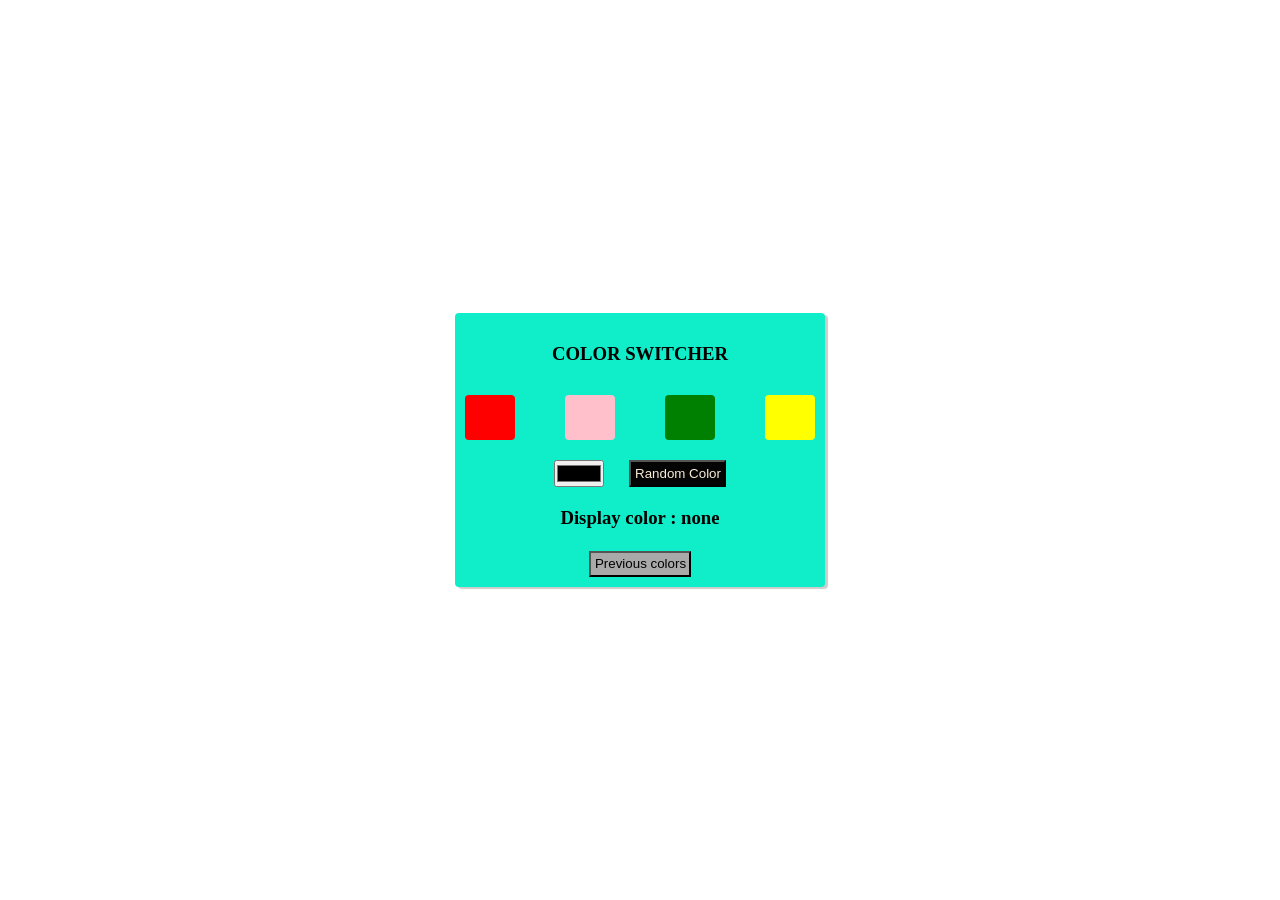
<file: Color-Switcher-Project/index.html>
<!DOCTYPE html>
<html lang="en">
<head>
    <meta charset="UTF-8">
    <meta name="viewport" content="width=device-width, initial-scale=1.0">
    <title>COLOR-SWITCHER-PROJECTS</title>
    <link rel="stylesheet" href="style.css">
</head>

<body>
   
     <div class="container">
         <h3>COLOR SWITCHER</h3>
         <div class="color-container">
            <div class="color-box"  data-color="Red"></div>
            <div class="color-box"  data-color="Pink"></div>
            <div class="color-box"  data-color="Green"></div>
            <div class="color-box"  data-color="Yellow"></div>

         </div>
         
         <div class="controls">
            <input type="color" id="colorPicker">
            <button class="randomColor">Random Color</button>
         </div>
         

         <h3>Display color : <span id="colorValue">none</span></h3>

         <div class="prevCol">
            <button class="prev">Previous colors</button>
            <div id="history"></div>
         </div>

        <div>
             <script src="script.js"></script>
        </div>

        

     </div>
</body>
</html>
</file>
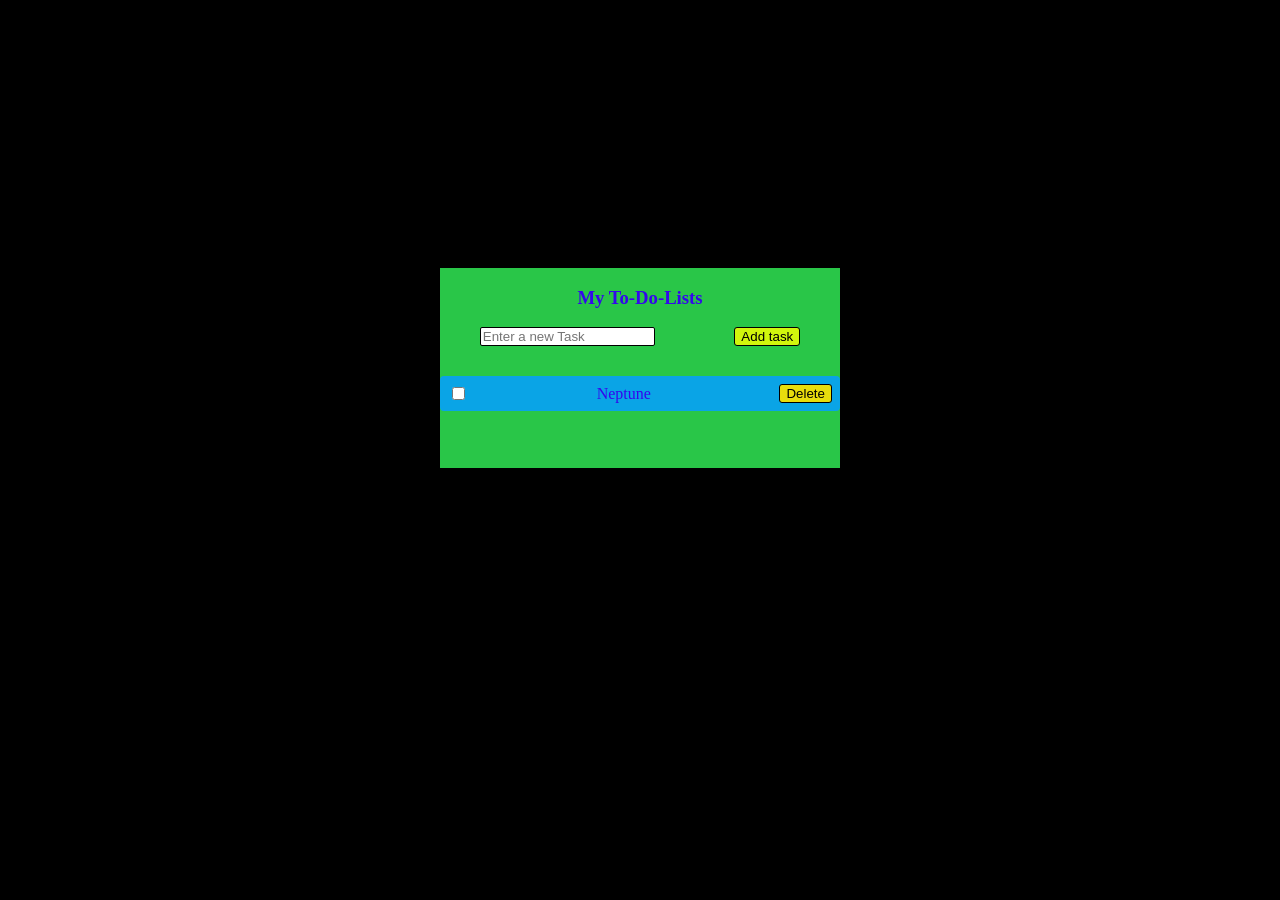
<file: TODO_Project/index.html>
<!DOCTYPE html>
<html lang="en">
<head>
    <meta charset="UTF-8">
    <meta name="viewport" content="width=device-width, initial-scale=1.0">
    <link rel="stylesheet" href="style.css">
    
    <title>ToDo</title>
</head>

<body>
    <div class="container">
          <h3>My To-Do-Lists</h3>
            <div class="inputAdd">
                <input type="text" class="task_inp"
                placeholder="Enter a new Task">
                <button class="AddBtn">Add task</button>
            </div>
            <ul class="tasklist">
                <li class="taskItems">
                    <input type="checkbox">
                    <span>Neptune</span>  
                    <button class="DelBtn">Delete</button>
                </li>
  
            </ul>
    </div>
    <div>
    <script src="script.js"></script>
</div>
</body>
</html>
</file>
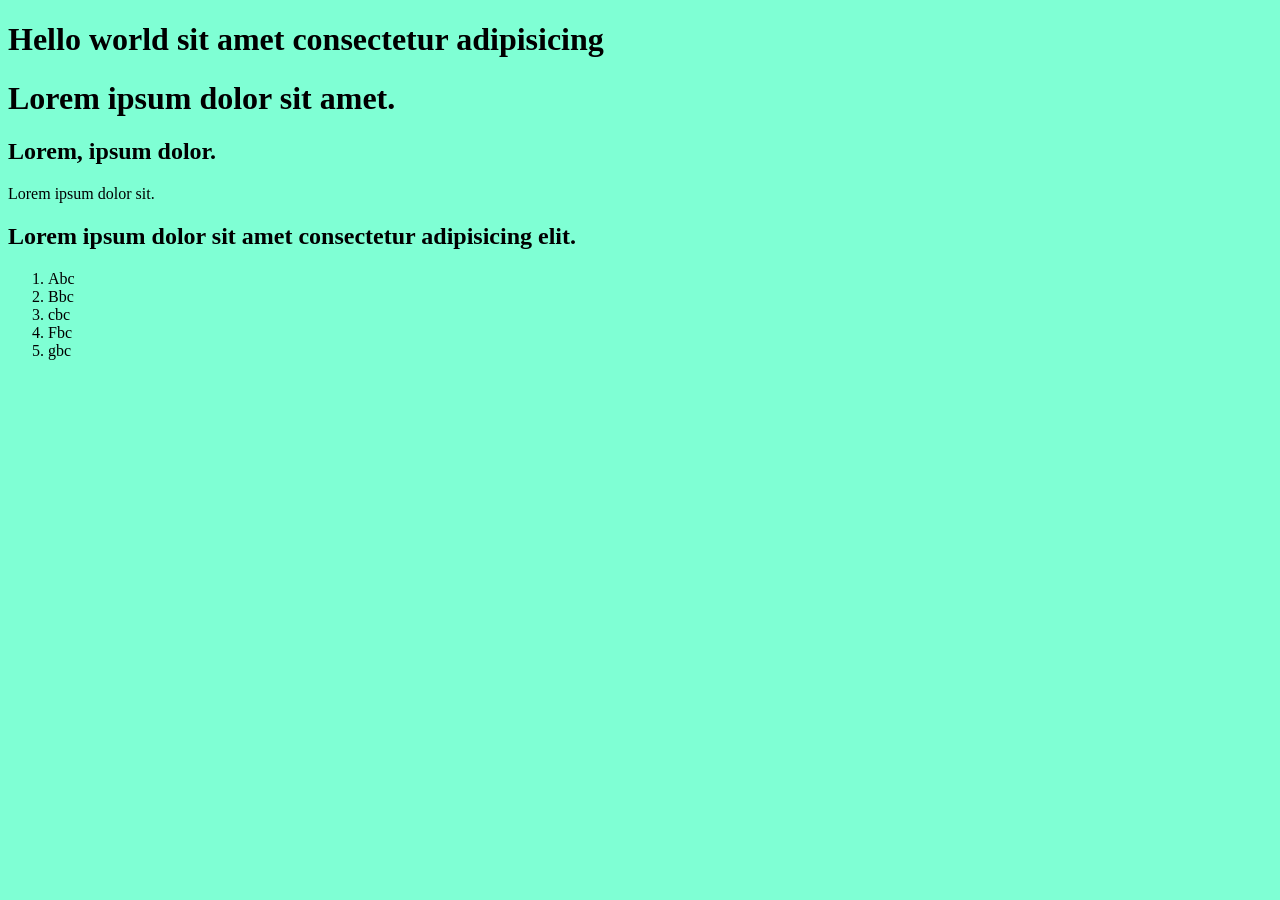
<file: DOM/01_Dom.html>
<!DOCTYPE html>
<html lang="en">
<head>
    <meta charset="UTF-8">
    <meta name="viewport" content="width=device-width, initial-scale=1.0">
    <title>DOM LEARNING</title>

    <style>
            .change{
                background-color: aquamarine;
            }
    </style>

</head>
<body class = "change">
        <div>
            <h1 id = "title" class="heading">Hello world sit amet consectetur <span style="display: none;"> Heheheheheheeheheheh Myspacn No one see</span> adipisicing  </h1>
            <h1>Lorem ipsum dolor sit amet.</h1>
            <h2>Lorem, ipsum dolor.</h2>
            <p>Lorem ipsum dolor sit.</p>
            <h2>Lorem ipsum dolor sit amet consectetur adipisicing elit.</h2>
        </div>

        <ol>
            <li class = "itemList">Abc</li>
            <li class = "itemList">Bbc</li>
            <li class = "itemList">cbc</li>
            <li class = "itemList">Fbc</li>
            <li class = "itemList">gbc</li>
        </ol>
</body>
</html>
</file>
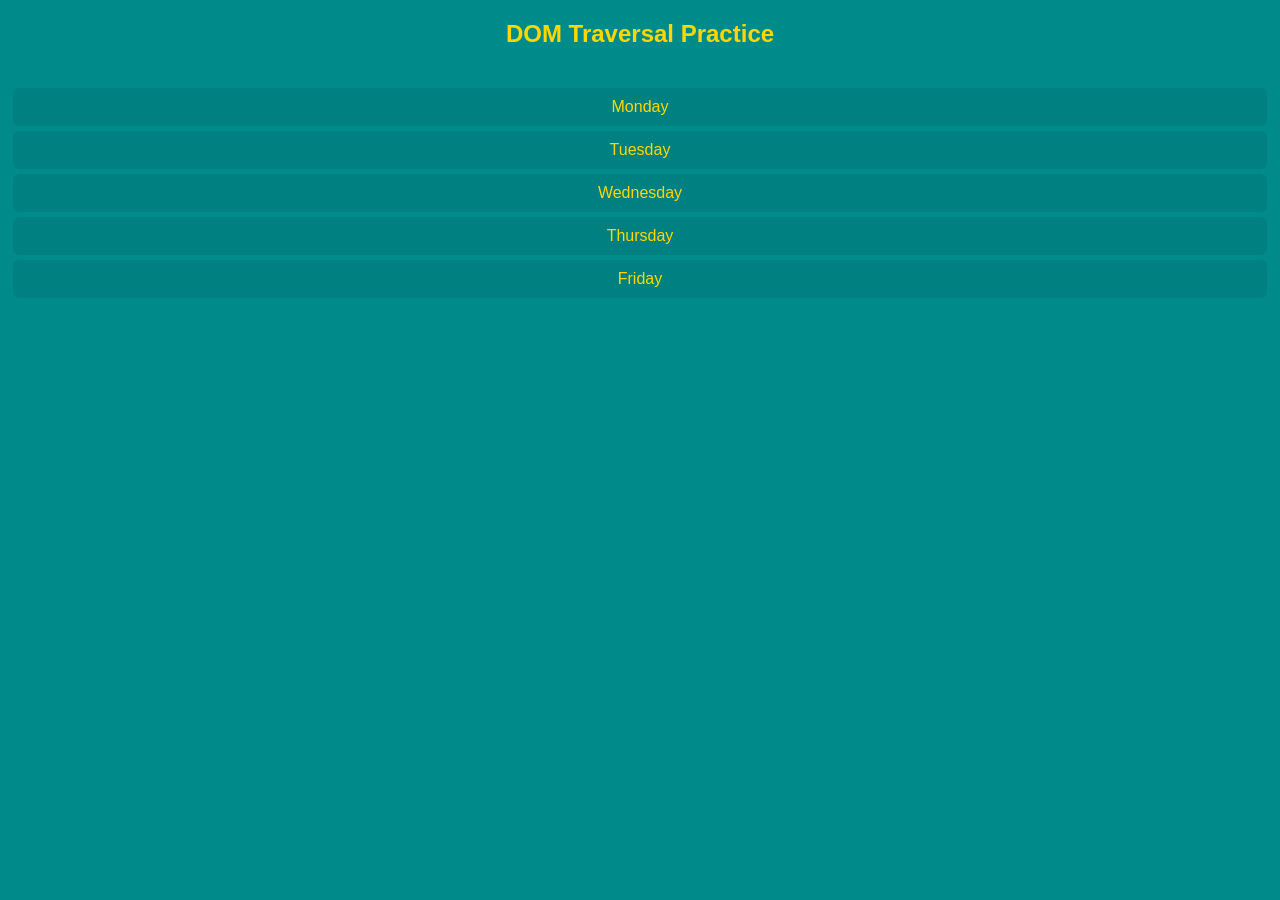
<file: DOM/02_Dom.html>
<!DOCTYPE html>
<html lang="en">
<head>
    <meta charset="UTF-8">
    <meta name="viewport" content="width=device-width, initial-scale=1.0">
    <title>DOM Traversal</title>

    <style>
        body {
            background-color: darkcyan;
            color: gold;
            font-family: Arial, sans-serif;
            text-align: center;
        }

        .parent {
            margin-top: 40px;
        }

        .day {
            padding: 10px;
            margin: 5px;
            background-color: teal;
            border-radius: 6px;
        }
    </style>
</head>

<body>
    <h2>DOM Traversal Practice</h2>

    <div class="parent">
        <div class="day">Monday</div>
        <div class="day">Tuesday</div>
        <div class="day">Wednesday</div>
        <div class="day">Thursday</div>
        <div class="day">Friday</div>
    </div>
</body>

<script>
    // Select parent element
    const parent = document.querySelector('.parent');

    // Loop through children
    console.log("All Days:");
    for (let i = 0; i < parent.children.length; i++) {
        console.log(parent.children[i].innerHTML);
    }

    // First & Last Child
    console.log("First Day:", parent.firstElementChild.innerHTML);
    console.log("Last Day:", parent.lastElementChild.innerHTML);

    // Access parent from child
    const dayOne = document.querySelector('.day');
    console.log("Selected Day:", dayOne.innerHTML);
    console.log("Parent Element:", dayOne.parentElement);

    // Next sibling
    console.log("Next Day:", dayOne.nextElementSibling.innerHTML);

    // All nodes (including text nodes)
    console.log("Child Nodes:", parent.childNodes);
</script>

</html>
</file>
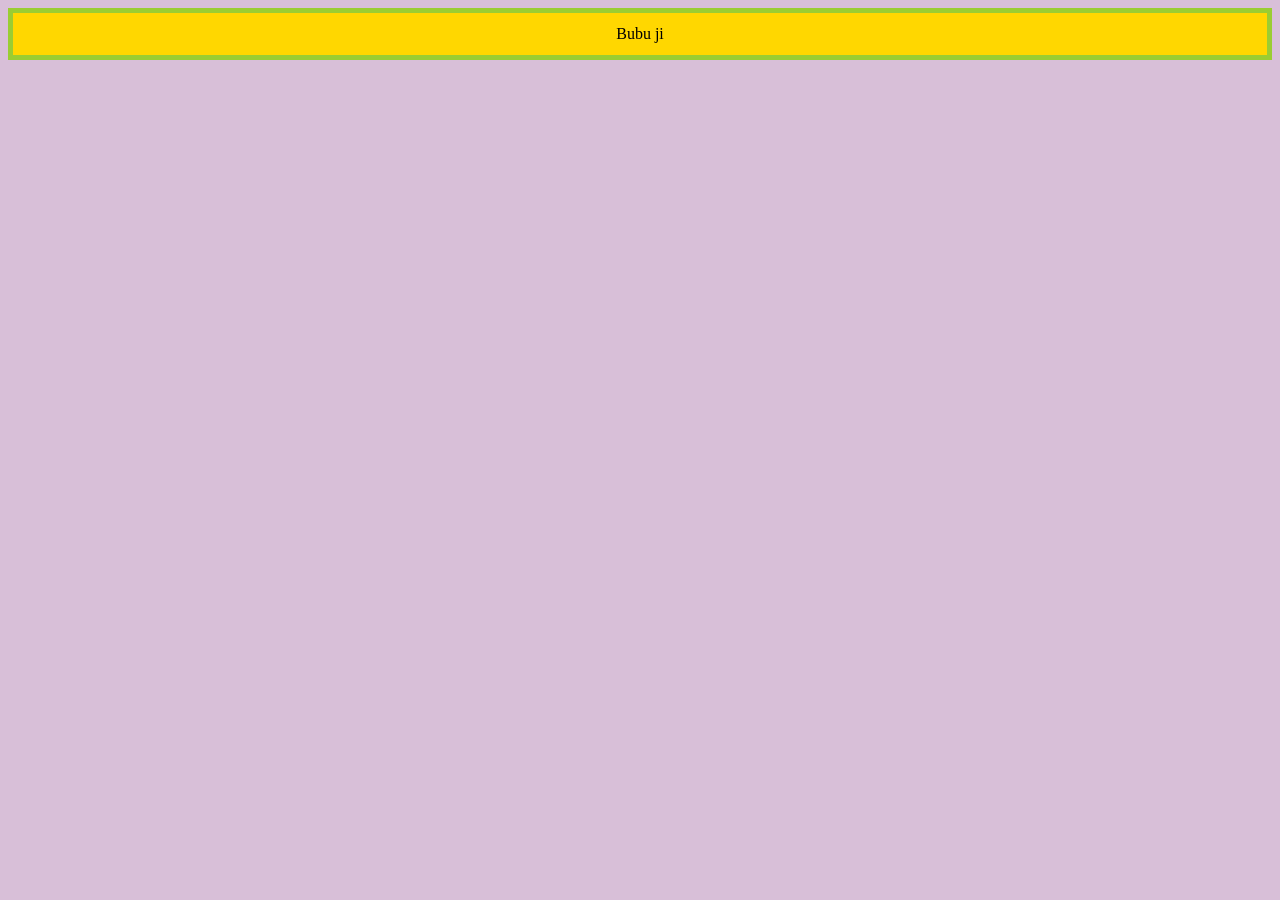
<file: DOM/03Dom.html>
<!DOCTYPE html>
<html lang="en">
<head>
    <meta charset="UTF-8">
    <meta name="viewport" content="width=device-width, initial-scale=1.0">
    <title>DOM Element Creation</title>
</head>

<body style="background-color: thistle; text-align: center;">
    
</body>

<script>
    // Create element
    const div = document.createElement('div');
    console.log(div);

    // Set class and id
    div.className = "main";
    div.id = Math.round(Math.random() * 10 + 1);

    // Set attribute
    div.setAttribute("title", "newTitle");

    // Add styles
    div.style.backgroundColor = "gold";
    div.style.padding = "12px";
    div.style.border = "5px solid yellowgreen";

    // Add text
    div.innerText = "Bubu ji";

    // Append to body
    document.body.appendChild(div);
</script>

</html>
</file>
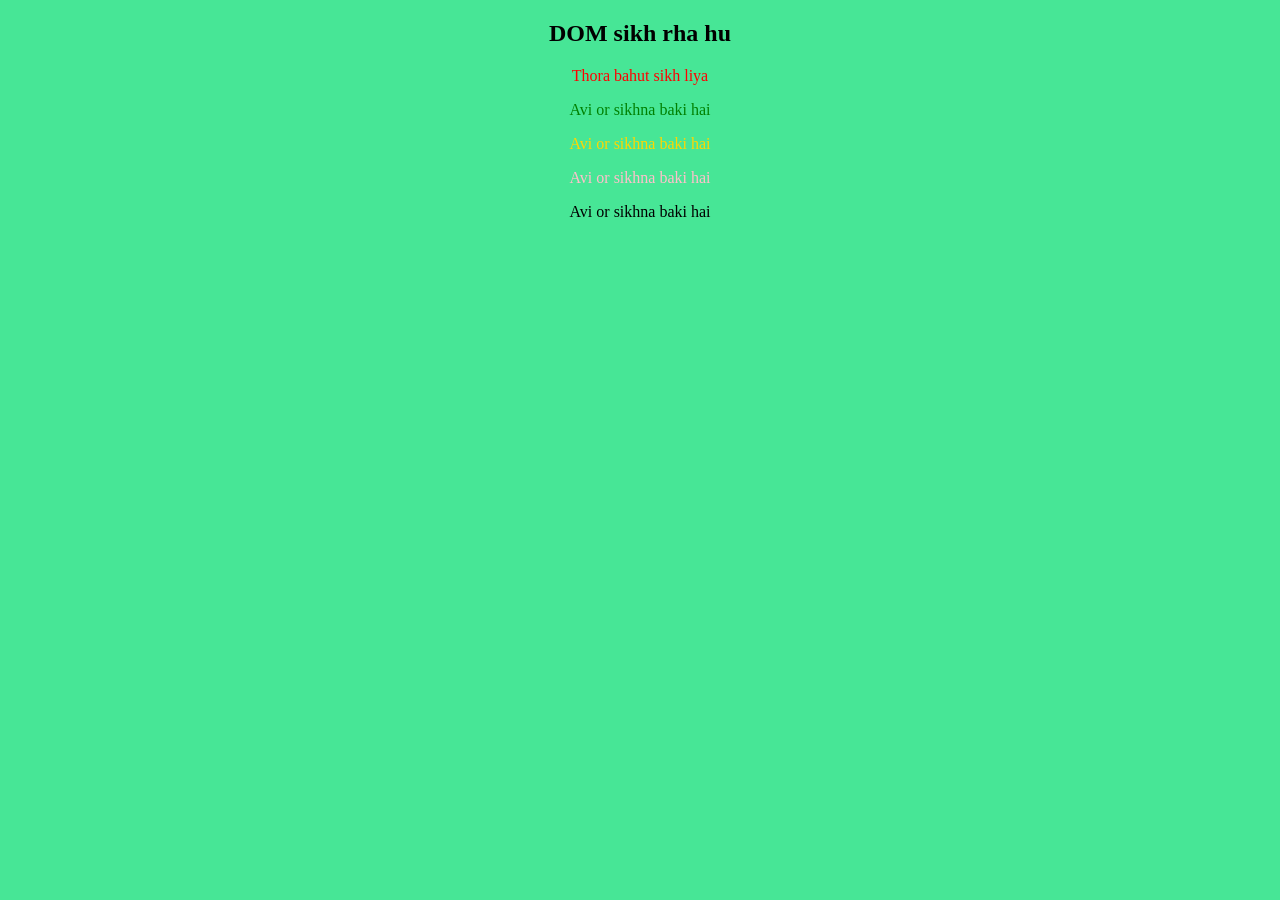
<file: DOM/04_DOM.html>
<!DOCTYPE html>
<html lang="en">
<head>
    <meta charset="UTF-8">
    <meta name="viewport" content="width=device-width, initial-scale=1.0">
    <title>DOM Element Creation</title>
</head>

<body style="background-color: rgba(12, 223, 117, 0.758); text-align: center;">
    
</body>

<script>
   
   //Function to create paragraph

   function createParagrph(para)
   {
     const text = document.createElement('p')
     text.innerText = para
     document.body.appendChild(text)
   }

   function createHeading(headText)
   {
    const text = document.createElement('h2')
    text.innerText = headText
    document.body.appendChild(text)
   }
   
   createHeading("DOM sikh rha hu")
   createParagrph("Thora bahut sikh liya")
   createParagrph("Avi or sikhna baki hai")
   createParagrph("Avi or sikhna baki hai")
   createParagrph("Avi or sikhna baki hai")
   createParagrph("Avi or sikhna baki hai")

   const allPara = document.querySelectorAll('p')
   console.log(allPara);
   
   
//    for (let i = 0; i<allPara.length; i++) {
//             allPara[i].style.color = "gold"
//    }

const color = ["red","green","gold","pink"]

for (let i = 0; i < allPara.length; i++) {
    allPara[i].style.color = color[i];
    
}

</script>

</html>
</file>
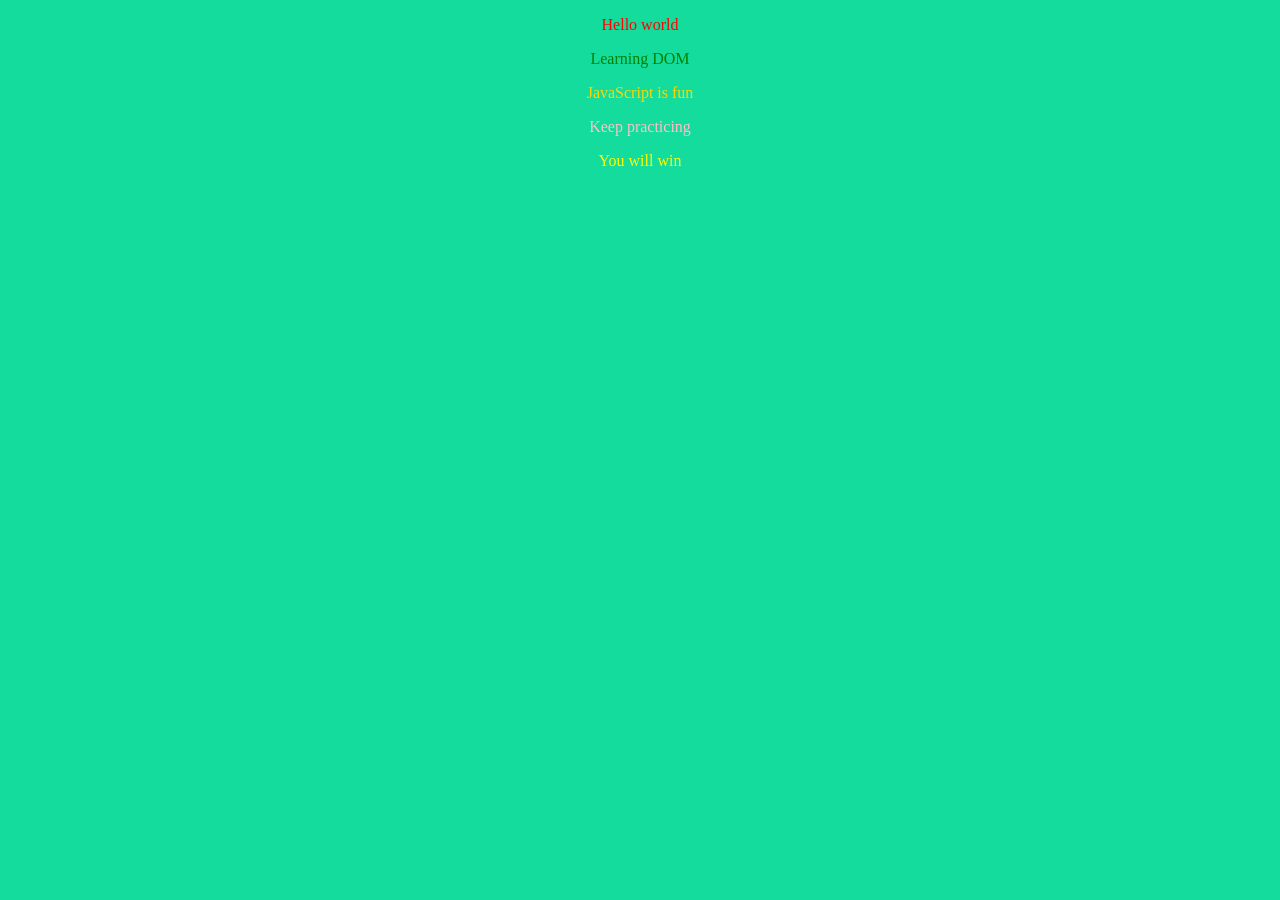
<file: DOM/05_Dom.html>
<!DOCTYPE html>
<html lang="en">
<head>
    <meta charset="UTF-8">
    <meta name="viewport" content="width=device-width, initial-scale=1.0">
    <title>DOM Paragraphs with Colors</title>
</head>
<body style="background-color: rgb(19, 220, 156); text-align: center;">
</body>
<script>

// Function to create paragraph
function createParagraph(text, color){
    const para = document.createElement('p')
    para.innerText = text
    para.style.color = color   // Add color dynamically
    document.body.appendChild(para)
}

// Array of paragraph texts
const texts = [
    "Hello world",
    "Learning DOM",
    "JavaScript is fun",
    "Keep practicing",
    "You will win"
]

// Array of colors
const colors = ["red","green","gold","pink","yellow","cyan"]

// Loop through paragraphs
for (let i = 0; i < texts.length; i++) {
    createParagraph(texts[i], colors[i % colors.length])  // repeat colors if fewer than paragraphs
}

</script>

</html>
</file>
<file: Color-Switcher-Project/style.css>
*{
    margin: 0;
    padding: 0;
    box-sizing: border-box;
}

body{

    height: 100vh;
    display: flex;
    justify-content: center;
    align-items: center;
}

.container{
    
    padding: 10px;
    background-color: rgb(15, 238, 201);
    border-radius: 4px;
    box-shadow: 3px 2px 1px rgba(0, 0, 0, 0.2);
}

.color-container{
    margin-top: 30px;
    display: flex;
    gap: 50px;
  /* //  justify-content: space-between; */
    /* align-items: center; */
    
}

.color-box {
    width: 50px;
    height: 45px;
    border-radius: 4px;
    cursor: pointer;
}

.color-box:nth-child(1) { background-color: red; }
.color-box:nth-child(2) { background-color: pink; }
.color-box:nth-child(3) { background-color: green; }
.color-box:nth-child(4) { background-color: yellow; }


.controls {
    margin-top: 20px;
    display: flex;
    justify-content: center;
    gap: 25px;
    
}

h3{
    margin-top: 20px;
    text-align: center;
}

#color-value{
    
    font-weight: bold;
}

body {
    transition: background-color 0.5s ease;
}

.prevCol{
   
    margin-top: 22px;
    text-align: center;
}

 .prev{
    background-color: darkgrey;
    padding: 3px 3px 4px 4px;
 }

 .randomColor{
    background-color: rgb(5, 4, 4);
    padding: 3px 3px 3px 4px;
    color: antiquewhite;
 }
</file>
<file: TODO_Project/style.css>
ul{
    list-style-type: none;
    margin: 0;
    padding: 0;
}

body{
    display: flex;
    justify-content: center;
    align-items: center;
    height: 80vh;
    background-color: black
}

.container{
    text-align: center;
    background-color: rgba(49, 236, 86, 0.841);
    color: rgb(52, 6, 237);
    width: 400px;
    min-height: 200px;
    border: 2px solid black;
}

.inputAdd{
    display: flex;
    justify-content: space-around;

}

.task_inp{
    border: 1px solid black;
    border-radius: 2px;
}

.tasklist{
    margin-top: 30px;
}

.AddBtn{

    background-color: rgba(216, 248, 11, 0.959);
    border: 1px solid black;
    border-radius: 3px;
}



.DelBtn{

    background-color: rgb(232, 221, 13);
    border: 1px solid black;
    border-radius: 3px;

}

li{
    display: flex;
    justify-content: space-between;
    align-items: center;
    background: hsl(198, 92%, 47%);
    margin-top: 10px;
    padding: 8px;
    border-radius: 4px;
}

button {
    cursor: pointer;
}
</file>
